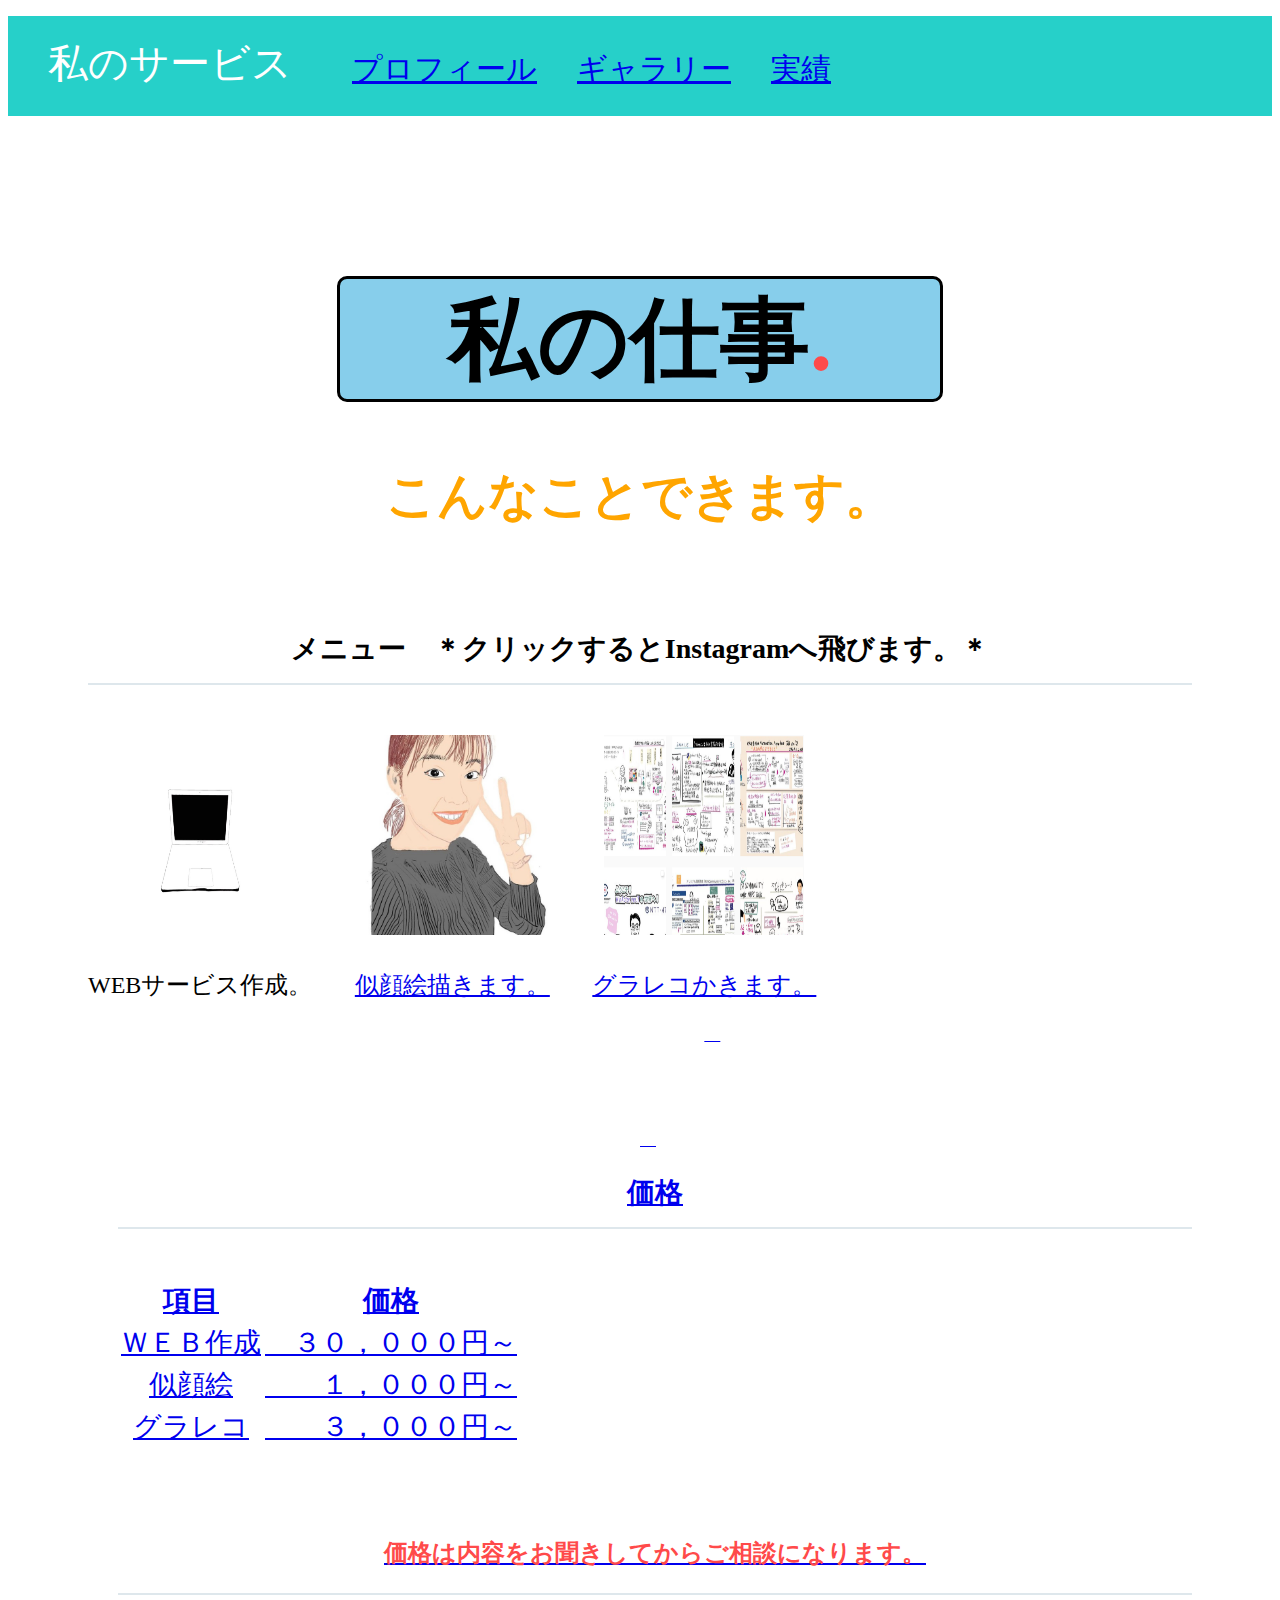
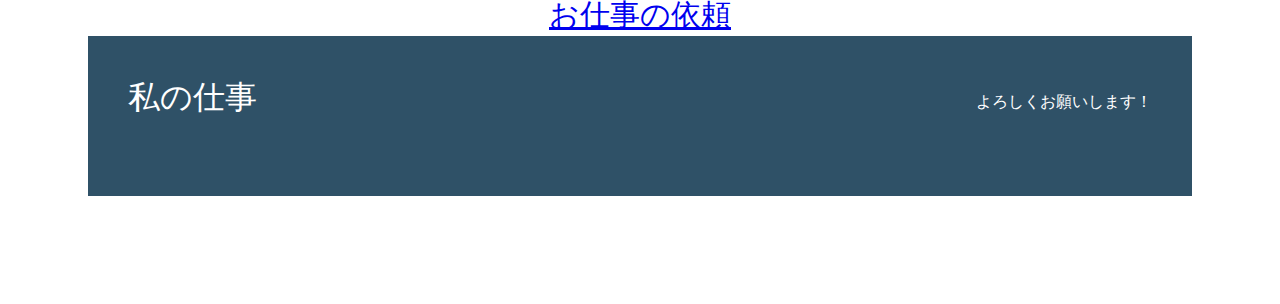
<file: index.html>
<!DOCTYPE html>
<html>
  <head>
    <meta charset="utf-8">
    <title>my_page</title>
    <link rel="stylesheet" href="home.css">
  </head>
  <body>
    <div class="header">
      <div class="header-logo">私のサービス</div>
      <div class="header-list">
        <ul>
          <li><a href="pro.html">プロフィール</a></li>
          <li><a href="https://www.instagram.com/higu12345/">ギャラリー</a></li>
          <li><a href="jitsu.html">実績</a></li>
        </ul>
      </div>
    </div>

    <div class="main">
      <div class="copy-container">
        <h1>私の仕事<span>.</span></h1>
        <h2>こんなことできます。</h2>
      </div>
      <div class="contents">
        <h2 class="section-title">メニュー　＊クリックするとInstagramへ飛びます。＊</h2>
        <div class="contents-item">
          <img src="pc.jpg" height="200" width="200" >
          <p>WEBサービス作成。</p>

        </div>
        <div class="contents-item">
          <img src="nigaoe.jpg" height="200" width="200">
          <p><a href ="https://www.instagram.com/higu12345/">似顔絵描きます。</a></p>　

        </div>
        <div class="contents-item">
          <img src="gra.jpg" height="200" width="200" >
          <p><a href ="https://www.instagram.com/asagao_12345/">グラレコかきます。</p>
      　</div>
      </div>　

<div class ="contents-price">
  <h2 class="section-title">価格</h2>
  <table>
      <thead>
        <tr>
          <th>項目</th>
          <th>価格</th>
        </tr>
      </thead>
        <tbody>
          <tr>
            <td>ＷＥＢ作成</td>
            <td>　３０，０００円～</td>
          </tr>
          <tr>
            <td>似顔絵</td>
            <td>　　１，０００円～</td>
          </tr>
          <tr>
            <td>グラレコ</td>
            <td>　　３，０００円～</td>
            </tr>
        </tbody>
    </table><br><br>
    <h3 class = "section-add">価格は内容をお聞きしてからご相談になります。</h3>
</div>



      <div class="order">
       <a href="https://docs.google.com/forms/d/e/1FAIpQLSeeeCmSaeDoJ_Z3MN38IgxJbOq__z3EQ_zOm9FmrCwdwywitQ/viewform">お仕事の依頼</a>
     </div>
    <div class="footer">
      <div class="footer-logo">私の仕事</div>
      <div class="footer-list">
        <ul>
          <li>よろしくお願いします！</li>
        </ul>
      </div>
    </div>
  </body>
</html>
</file>
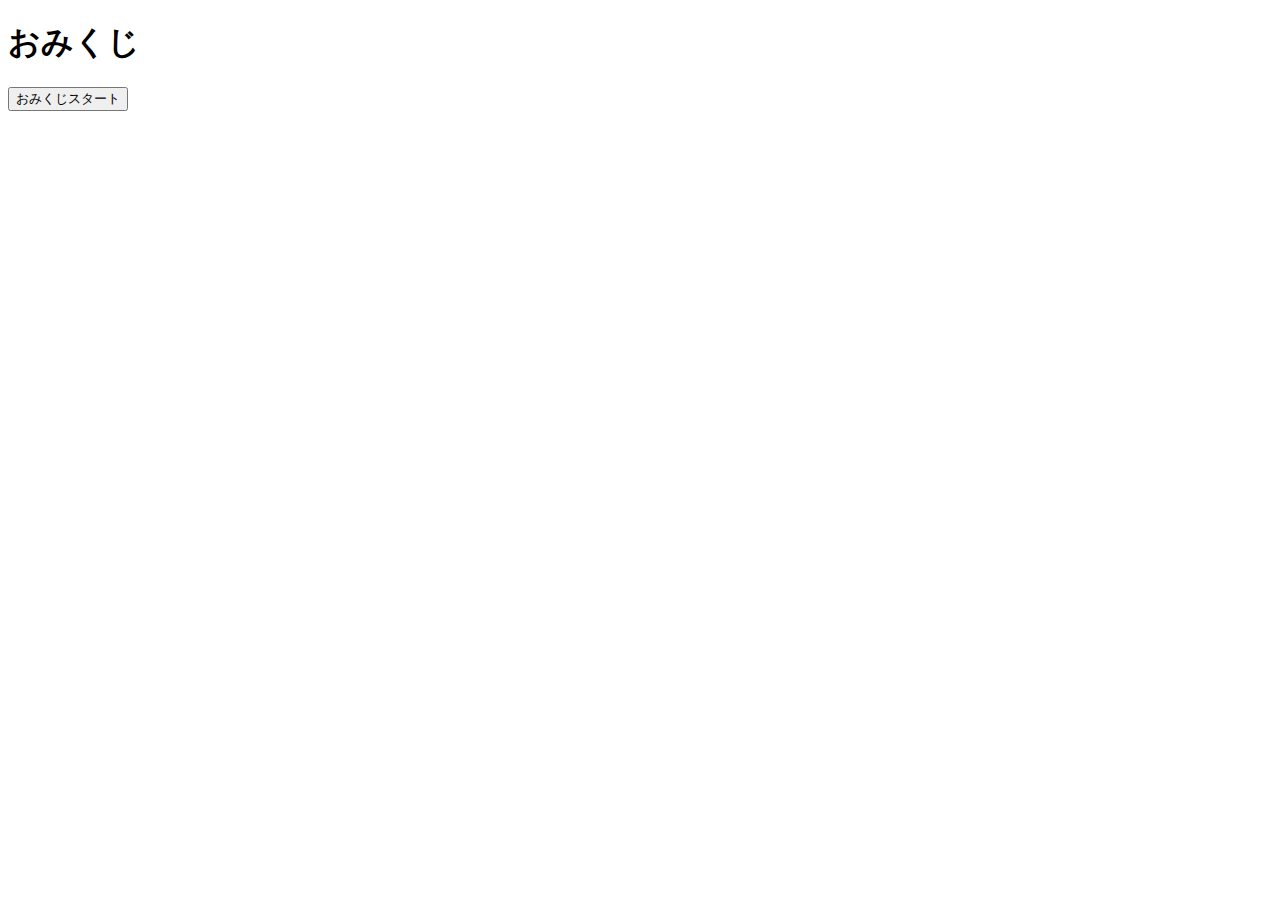
<file: omikuji.html>
<!doctype html>
<html>
<head>
<link rel="stylesheet" href = "omi.css">
<meta name = "viewport" content = "width = device-width, initial-scale=1"/>
</head>
<body>

<h1>おみくじ</h1>
<button id = "btn">おみくじスタート</button>
<div id = "disp"></div>
<script>
  var omikuji_items = ["大吉","中吉","小吉","凶"];
  var btn = document.getElementById("btn");
  var disp =document.getElementById("disp");
  var num =0;

   btn.addEventListener("click",function(){
     var num =Math.floor(Math.random() * omikuji_items.length);
     disp.innerHTML=(omikuji_items[num]);
   })

</script>
</body>
</html>
</file>
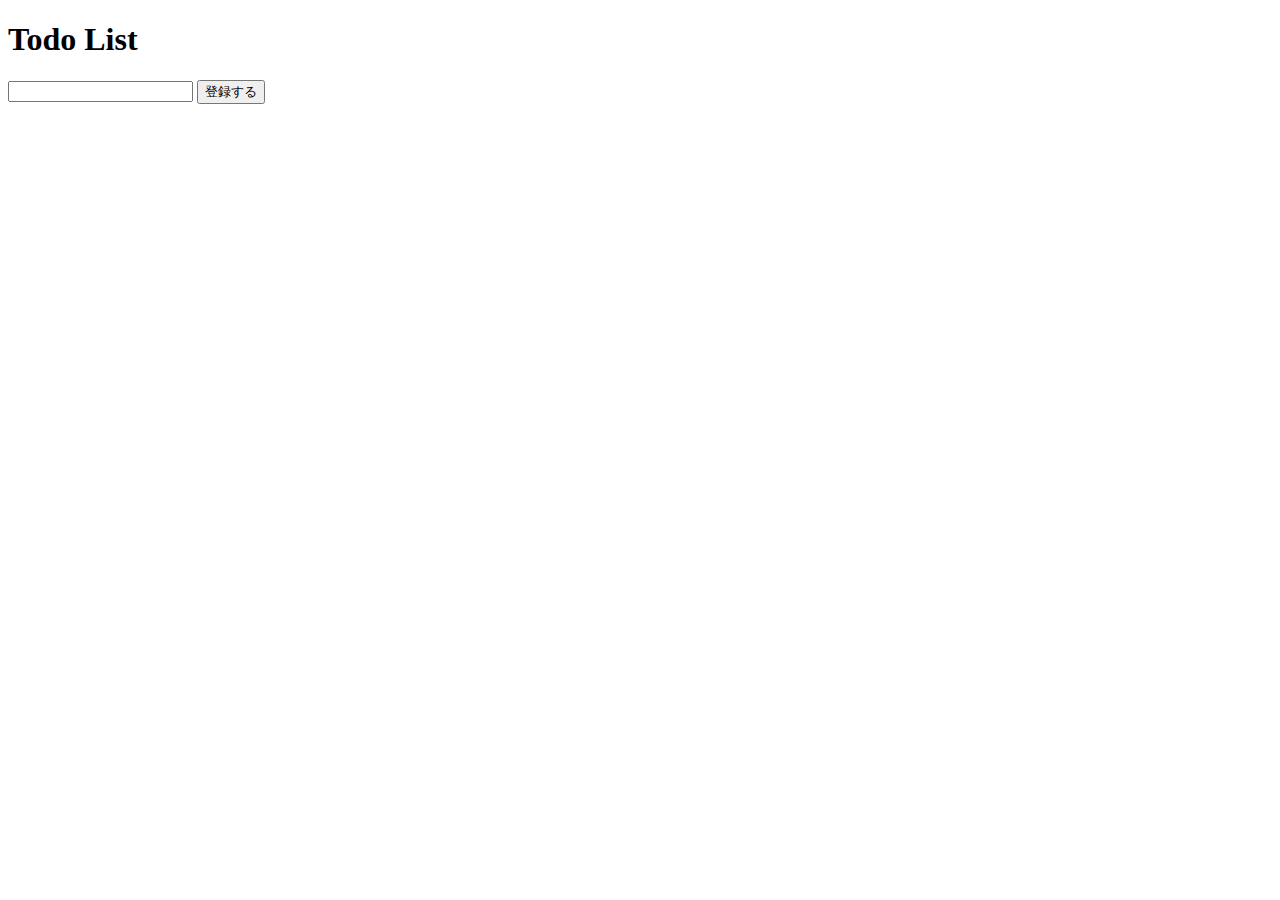
<file: todo.html>
<!doctype html>

<html>
<body>
   <header class="header">
     <h1 class="title">Todo List</h1>
   </header>
   <ul class="todo js-addTask-target"></ul>
   <form>
     <input class="js-addTask-value" type="text" />
     <button class="js-addTask-trigger" type="button">登録する</button>
   </form>
<script>
'use strict';
const addTaskTrigger = document.getElementsByClassName('js-addTask-trigger')[0];
const addTaskTarget = document.getElementsByClassName('js-addTask-target')[0];
const addTaskValue = document.getElementsByClassName('js-addTask-value')[0];
const removeTask = removeButton => {
  const targetTask = removeButton.closest('li');
  addTaskTarget.removeChild(targetTask);
};
const addTask = task => {
  const listItem = document.createElement('li');
  const removeButton = document.createElement('button');
  removeButton.innerText = '削除';
  removeButton.addEventListener('click', () => removeTask(removeButton));
  listItem.innerText = task;
  listItem.append(removeButton);
  addTaskTarget.appendChild(listItem);
};
addTaskTrigger.addEventListener('click', event => {
  const task = addTaskValue.value;
  addTask(task);
  addTaskValue.value = '';
});




</script>


 </body>
</html>
</file>
<file: home.css>
@@charset "UTF-8";
body {
  font-family: "Avenir Next";
}

li {
  list-style: none;

}

.header {
  background-color: #26d0c9;
  color: #fff;
  height: 100px;
}

.header-logo {
  float: left;
  font-size: 40px;
  padding: 20px 40px;
}


.header-list li {
  font-size:30px;
  float: left;
  padding: 33px 20px;
}


.main {
  padding: 100px 80px;
   text-align: center;
}

.copy-container h1 {
  background-color: skyblue;
  width:600px;
  height:120px;
  font-size: 90px;
  color:rgba(255,0,0,0)
  font-family:verdana,sans-serif;
  margin-left:auto;
  margin-right:auto;
  border-style:solid;
  boder-color:blue;
  border-radius: 10px;



}

.copy-container h2 {
  font-size: 50px;
  color:orange;
}

.copy-container span {
  color: #ff4a4a;
}

.contents {
  height: 500px;
  margin-top: 100px;
}

.section-title {
  border-bottom: 2px solid #dee7ec;
  font-size: 28px;
  padding-bottom: 15px;
  margin-bottom: 50px;
}

.contents-item {
  float: left;
  margin-right: 40px;
  width:40;
  height:40;
}

.contents-item p {
  font-size: 24px;
  margin-top: 30px;
}

.contents-price{
  font-size: 28px;
  margin-left: 30px;
  border-bottom: 2px solid #dee7ec;
   text-decoration: underline;
}
h3{
  font-size:24px;
  color: #ff4a4a;
}



.contact-form {
  padding-top: 100px;
}

.order a{
font-size:30px;

}


input, textarea {
  width:400px;
  margin-top:10px;
  margin-bottom:30px;
  padding:20px;
  font-size: 18px;
  border:1px solid #dee7ec;
}

/* contact-submitのCSSを指定してください */
.contact-submit{
  background-color :#dee7ec;
  color:#889eab;
}


.footer {
  background-color: #2f5167;
  color: #fff;
  height: 80px;
  padding: 40px;
}

.footer-logo {
  float: left;
  font-size: 32px;
}

.footer-list {
  float: right;
}

.footer-list li {
  padding-bottom: 20px;
}


@media (max-width: 670px) {
  .item {
    width: 100%;
  }
}
</file>
<file: omi.css>
.hi
</file>
